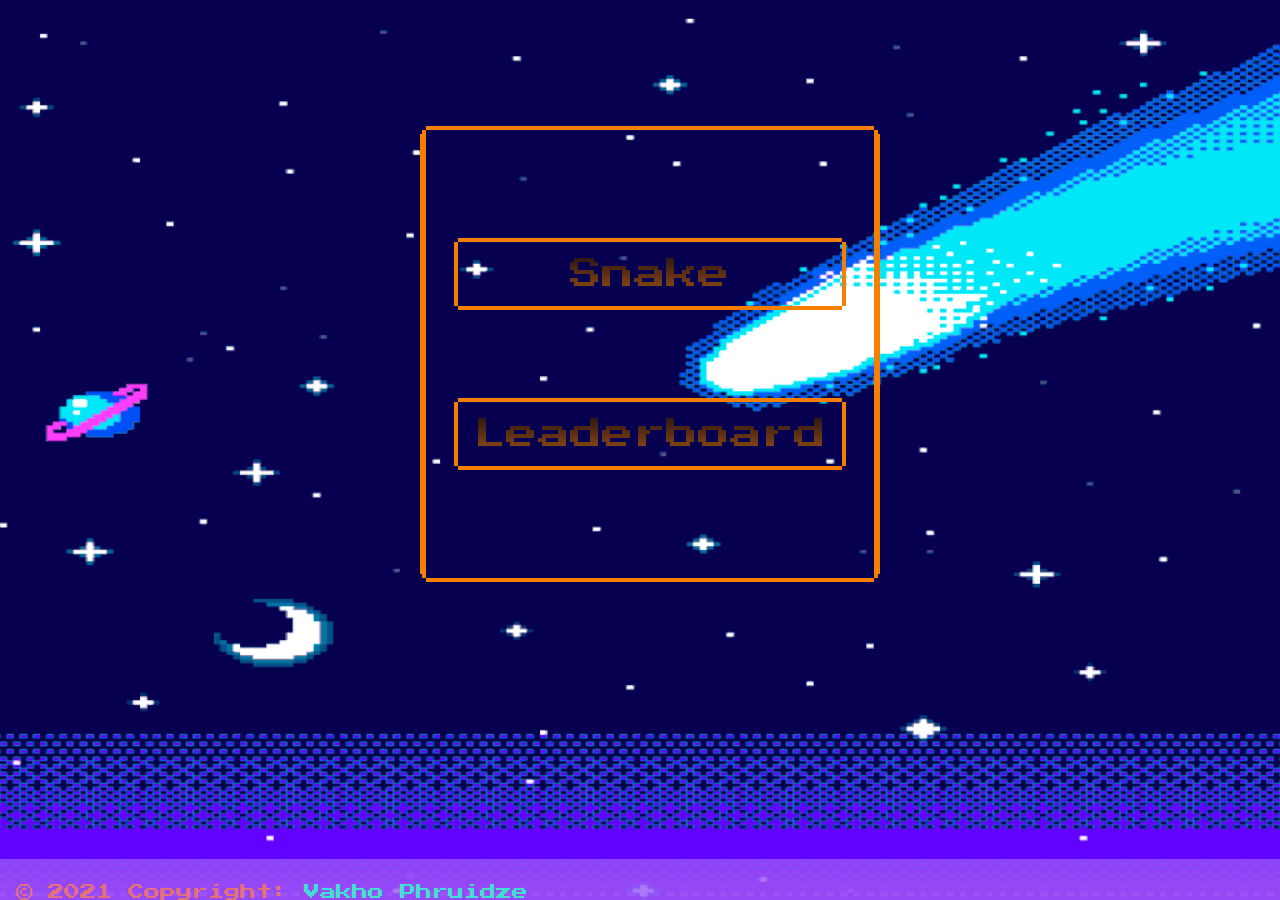
<file: index.html>
<!DOCTYPE html>
<html lang="en">
<head>
    <meta charset="UTF-8">
    <meta name="viewport" content="width=device-width, initial-scale=1.0">
    <title>Arcade</title>
    <!-- CSS -->
    <link rel="stylesheet" href="style.css">
    <!-- Font Awesome -->
    <link rel="stylesheet" href="https://cdnjs.cloudflare.com/ajax/libs/font-awesome/5.15.1/css/all.min.css" integrity="sha512-+4zCK9k+qNFUR5X+cKL9EIR+ZOhtIloNl9GIKS57V1MyNsYpYcUrUeQc9vNfzsWfV28IaLL3i96P9sdNyeRssA==" crossorigin="anonymous" />
    <!-- Font -->
    <link rel="preconnect" href="https://fonts.gstatic.com">
    <link href="https://fonts.googleapis.com/css2?family=Press+Start+2P&display=swap" rel="stylesheet">

</head>
<body>

    <div class="bg-music">
        <audio src="bg-music.mp3" loop></audio>
         <button class="music-btn">
            <i class="fas fa-volume-up off"></i>
            <i class="fas fa-volume-mute on"></i>
         </button>
    </div>
    
    <div class="nav">
        <div class="games"><a href="Games/snake.html">Snake</a></div>
        <div class="games"><a href="Games/leaderboard.html">Leaderboard</a></div>
    </div>

    <footer class="site-footer">
        <div>© 2021 Copyright: <span id="name">Vakho Phruidze</span></div>
        <a class="github-link" href="https://github.com/PH-V"><i class="fab fa-github"></i></a>
    </footer>

    <script src="app.js"></script>
</body>
</html>
</file>
<file: style.css>
body {
    
    background-image: url("space(1).gif");
    background-position: center;
    background-size: cover;
    display: flex;
    justify-content: center;
    align-content: center;
    margin: 0;

}


body, html {
    width: 100%;
    height: 100vh;
    font-family: 'Press Start 2P', cursive;
}

.nav {
    transform: scale(2);
    border-style: solid;
    border-color: #f77f00;
    border-width: .125em 0;
    box-shadow: -.25em 0 0 -.125em #f77f00,
                .25em 0 0 -.125em #f77f00;
    position: relative;
    z-index: 1;
    margin: 5rem auto;
    padding: 2rem;
    display: grid;
    justify-content: center;
    align-content: space-around;
    height: 10rem;
    width: 10rem;
    margin-top: 15rem;
}

.nav::before {
    background-color: inherit;
    border: inherit;
    border-width: 0 .125em;
    bottom: .25em;
    content: '';
    left: -.21em;
    pointer-events: none;
    position: absolute;
    top: .25em;
    right: -.21em;
    z-index: -1;
}

.nav::after {
    background: inherit;
    border: inherit;
    border-width: 0 .125em;
    bottom: .125em;
    content: '';
    left: -.2em;
    position: absolute;
    top: .125em;
    right: -.2em;
    z-index: -2;
}

.games a:hover {
    background: linear-gradient(to bottom, black, #f77f00);
    background-clip: text;
    -webkit-background-clip: text;
    -webkit-text-fill-color: transparent;
}

.games a {
    background: linear-gradient(to bottom, rgba(0, 0, 0, 0.75), #f78000be);
    background-clip: text;
    -webkit-background-clip: text;
    -webkit-text-fill-color: transparent;
    text-decoration: unset;
    border-style: solid;
    border-color: #f77f00;
    border-width: .125em 0;
    box-shadow: -.25em 0 0 -.125em #f77f00,
                .25em 0 0 -.125em #f77f00;
    
    position: relative;
    z-index: 1;
    margin: 1rem auto;
    padding: .5rem;
    display: grid;
    justify-content: center;
    align-content: center;
}

.games a:active {
    background: linear-gradient(to top, black, #f77f00);
    background-clip: text;
    -webkit-background-clip: text;
    -webkit-text-fill-color: transparent;
    background-color: #f77f00;
}

/* Music toggler */
.bg-music {
    padding: 0.25em;
    height: 5vh;
}
.music-btn {
    background-color: transparent;
    color: coral;
    font-size: 2rem;
    border: none;
    margin: 0 auto;
    opacity: 0.5;
}
.music-btn:hover {
    opacity: 1;
}

.music-btn .on {
    width: 32px;
    height: 32px;
}

.music-btn .off {
    display: none;
}

/* Footer */
footer {
    position: absolute; 
    bottom: 0; 
    width: 100%; 
    height: 1;
    background: #9555f4cb;
    display: flex;
    justify-content: space-between;
}

.github-link {
    font-size: 55px;
    display: block;
    float: right;
    color: balck;
    padding-bottom: 2px;
    padding-right: 5px;
}

.github-link:hover {
    color: black;
}

footer div {
    padding-top: 25px;
    margin: 0 1em;
    color: rgba(255, 127, 80, 0.75);
}
footer span {
    color: turquoise;
}
</file>
